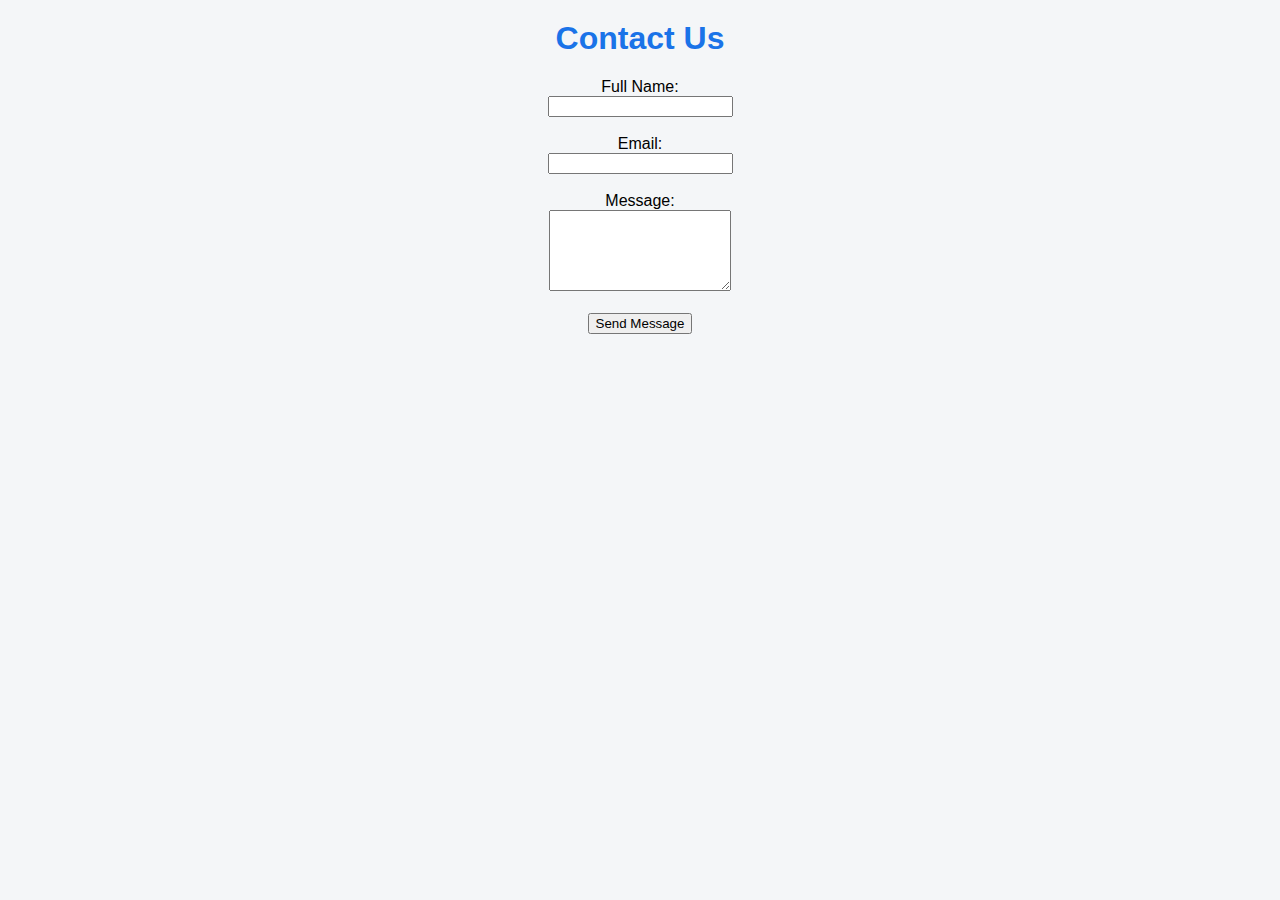
<file: contact.html>
<!DOCTYPE html>
<html>
<head>
    <title>Contact Us</title>
    <link rel="stylesheet" href="style.css">
</head>
<body>

    <h1>Contact Us</h1>

    <form>
        <label>Full Name:</label><br>
        <input type="text" required><br><br>

        <label>Email:</label><br>
        <input type="email" required><br><br>

        <label>Message:</label><br>
        <textarea rows="5" required></textarea><br><br>

        <button type="submit">Send Message</button>
    </form>

</body>
</html>
</file>
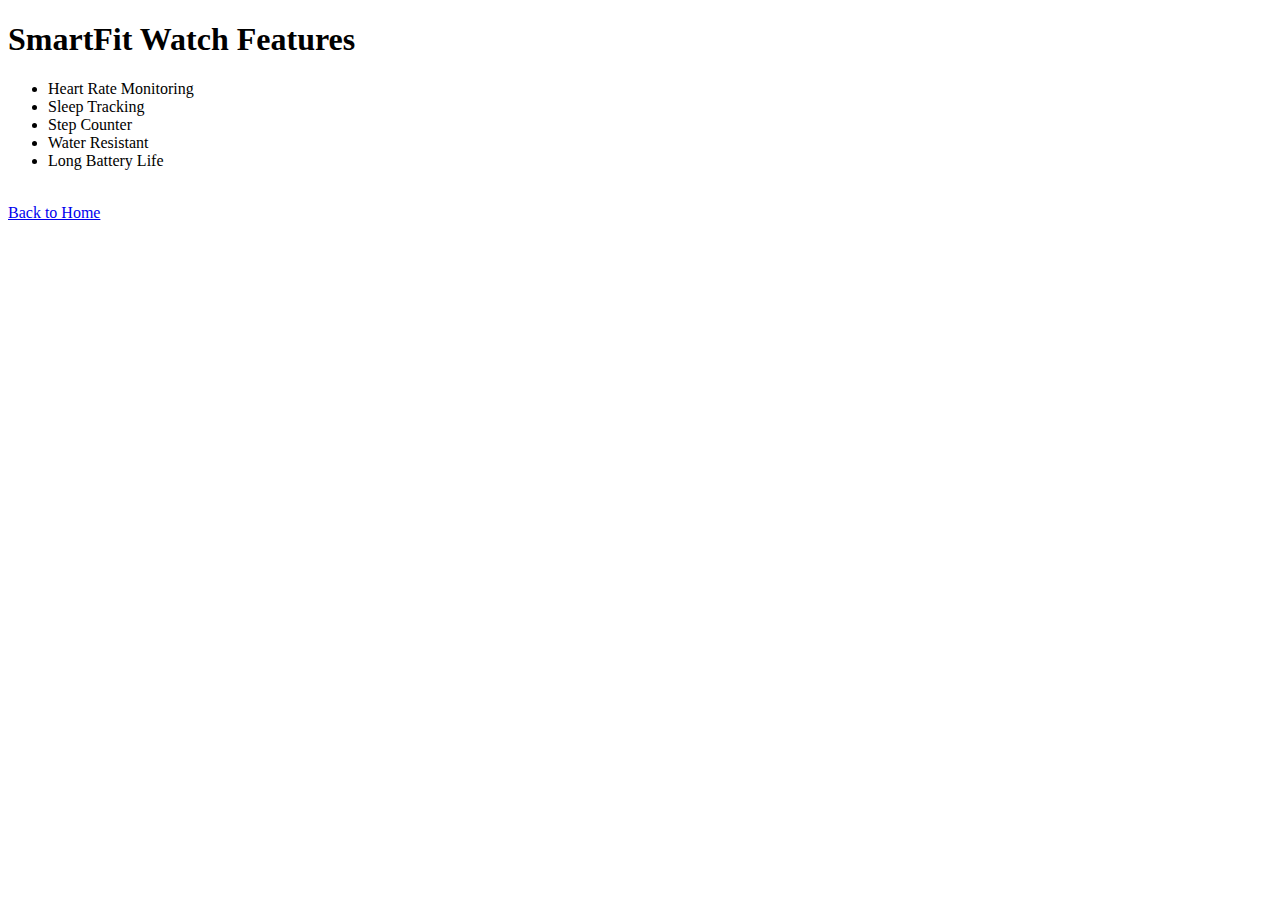
<file: features.html>
<!DOCTYPE html>
<html>
<head>
    <title>SmartFit Watch - Features</title>
</head>
<body>
    <h1>SmartFit Watch Features</h1>

    <ul>
        <li>Heart Rate Monitoring</li>
        <li>Sleep Tracking</li>
        <li>Step Counter</li>
        <li>Water Resistant</li>
        <li>Long Battery Life</li>
    </ul>

    <br>

    <a href="index.html">Back to Home</a>
</body>
</html>
</file>
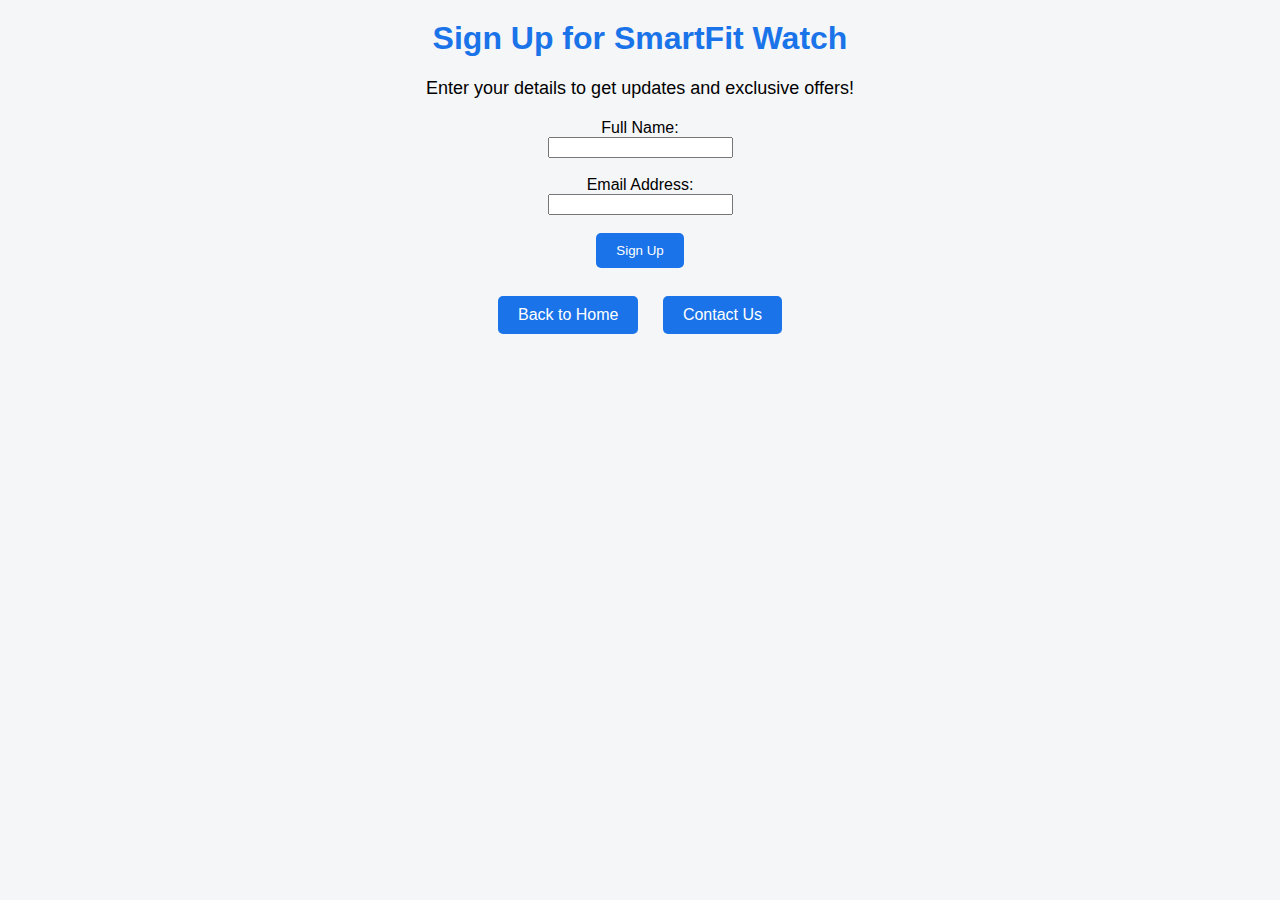
<file: signup.html>
<!DOCTYPE html>
<html>
<head>
    <title>Sign Up - SmartFit Watch</title>
    <link rel="stylesheet" href="style.css">
</head>
<body>

    <h1>Sign Up for SmartFit Watch</h1>
    <p>Enter your details to get updates and exclusive offers!</p>

    <form>
        <label>Full Name:</label><br>
        <input type="text" name="fullname"><br><br>

        <label>Email Address:</label><br>
        <input type="email" name="email"><br><br>

        <input type="submit" value="Sign Up">
    </form>

    <br>
    <a href="index.html">Back to Home</a>
<a href="contact.html">Contact Us</a>
</body>
</html>
</file>
<file: style.css>
body {
    font-family: Arial, sans-serif;
    background-color: #f4f6f8;
    text-align: center;
    margin: 0;
    padding: 0;
}

h1 {
    color: #1a73e8;
    margin-top: 20px;
}

p {
    width: 60%;
    margin: 20px auto;
    font-size: 18px;
}

ul {
    list-style-type: none;
    padding: 0;
}

a {
    text-decoration: none;
    color: white;
    background-color: #1a73e8;
    padding: 10px 20px;
    border-radius: 5px;
    display: inline-block;
    margin: 10px;
}

a:hover {
    background-color: #1558b0;
}

/* Submit button styling */
input[type="submit"] {
    background-color: #1a73e8;
    color: white;
    padding: 10px 20px;
    border: none;
    border-radius: 5px;
    cursor: pointer;
}

input[type="submit"]:hover {
    background-color: #1558b0;
}
</file>
